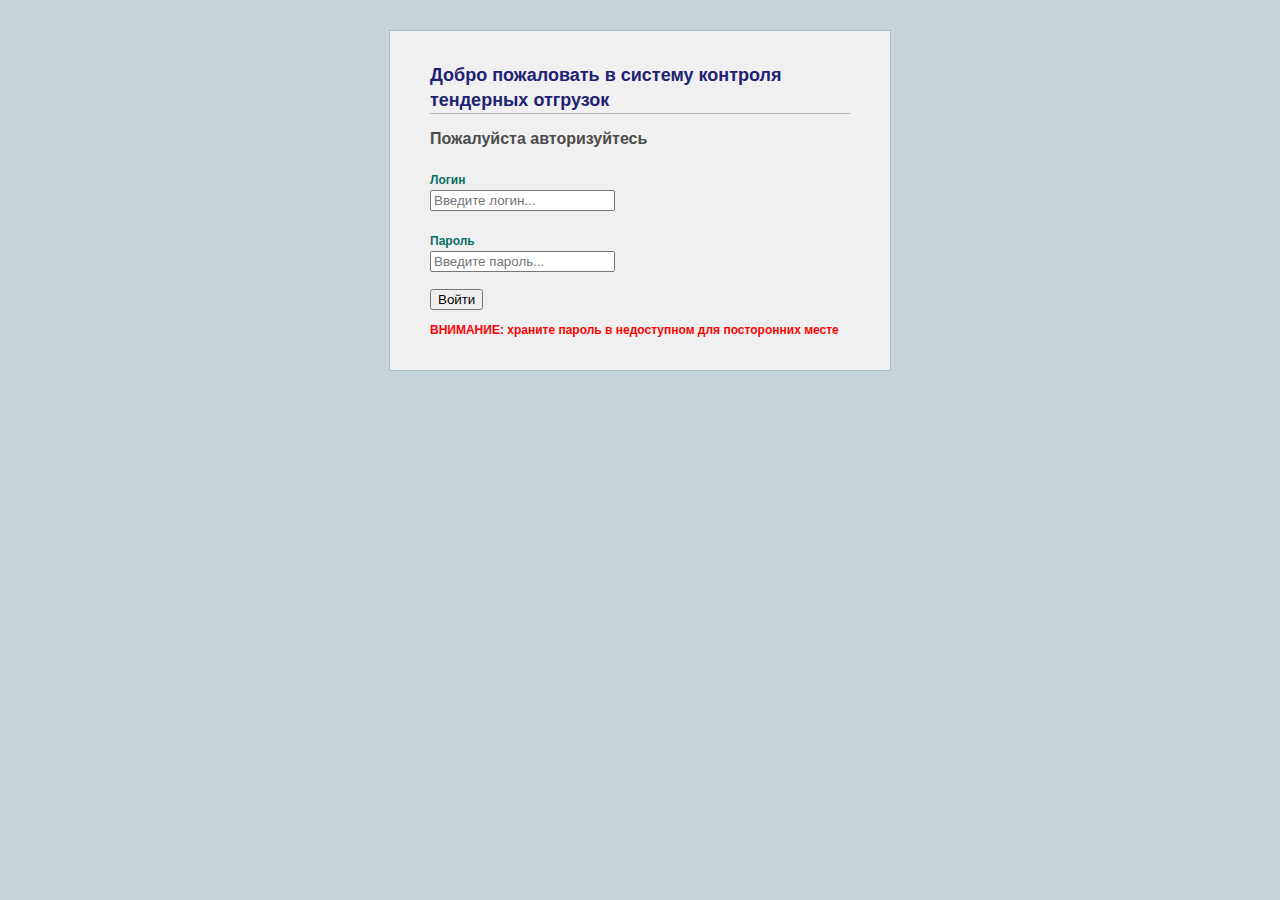
<file: index.html>
<html>
<head>
	<meta http-equiv="Content-Type" content="text/html; charset=utf-8"/>
	<title>Login form</title>
	<link href="css/form_login.css" type="text/css" rel="stylesheet"/>
</head>
	<body>

		<div class="row" id="form">
			<!--Заголовок входа на сайт-->
			<h1>Добро пожаловать в систему контроля тендерных отгрузок</h1>
			<form action="milestone.php" method="post">
				<!--заголовок к радиокнопкам уровня доступа-->
				<h2>Пожалуйста авторизуйтесь</h2>

				<!--форма вввода логина и пароля-->
				<div class="row">
					<p><label for="userlogin">Логин</label></p>
					<input type="text" name="userlogin" placeholder="Введите логин..." maxlength="15" id="userlogin"/>
				</div>
				<div class="row">
					<p><label for="userpassword">Пароль</label></p>
					<input type="password" name="userpassword" placeholder="Введите пароль..." maxlength="15" id="userpassword"/>
				</div>
				<!--	<div class="row">
					<p><label for="role"></label>Выберите вариант</p>
					<input type="radio" name="entrance1" value="entrance" id="role" checked/>Вход
					<p><label for="role1"></label></p>
					<input type="radio" name="entrance1" value="reg" id="role1"/>Регистрация
				</div>-->
				<p>
					<!--Делаем кнопку "Отправить" и "Сбросить"-->
				<input type="submit" name="submit" value="Войти"/>

					<!--<input type="reset" name="reset" value="Сбросить"/>
				</p>-->
				<p><span>ВНИМАНИЕ: храните пароль в недоступном для посторонних месте</span></p>
			</form>
		</div>

	<!--<img id="Milestone" src="images/sign-2792576_640.png" alt="Milestone"/>Milestone-->
	</body>
</html>
</file>
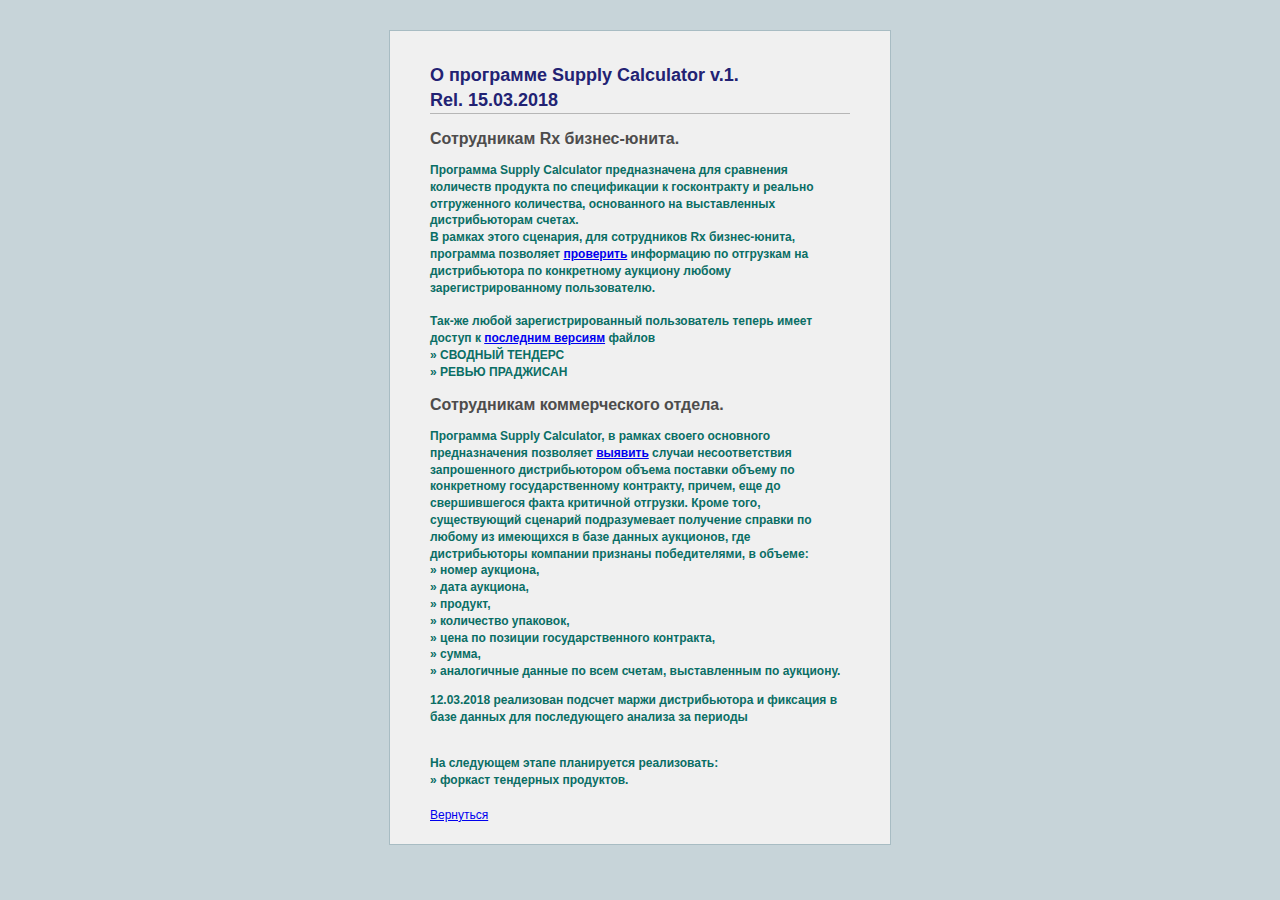
<file: about.html>
<html>
    <head>
        <meta charset="utf-8"/>
        <title>About program</title>
        <link href="css/form_login.css" type="text/css" rel="stylesheet"/>
    </head>
    <body>
        <div class="row" id="form">
            <h1>О программе Supply Calculator v.1. <br/>Rel. 15.03.2018 </h1>

                <h2>Сотрудникам Rx бизнес-юнита.</h2>
                <p>Программа Supply Calculator предназначена для сравнения количеств продукта по спецификации к госконтракту и реально отгруженного количества, основанного на выставленных дистрибьюторам счетах.<br/>
                В рамках этого сценария, для сотрудников Rx бизнес-юнита, программа позволяет <a href="rx.php" class="btn btn-primary">проверить</a> информацию по отгрузкам на дистрибьютора
                по конкретному аукциону любому зарегистрированному пользователю.<br/>
                <br/>
                Так-же любой зарегистрированный пользователь теперь имеет доступ к <a href="files.php" class="btn btn-primary">последним версиям</a> файлов
                  <br/>  &raquo; СВОДНЫЙ ТЕНДЕРС <br/> &raquo; РЕВЬЮ ПРАДЖИСАН</p>

                <h2>Сотрудникам коммерческого отдела.</h2>
                <p>Программа Supply Calculator, в рамках своего основного предназначения позволяет <a href="checksupply.php" class="btn btn-primary">выявить</a> случаи несоответствия запрошенного дистрибьютором объема поставки
                объему по конкретному государственному контракту, причем, еще до свершившегося факта критичной отгрузки.
                Кроме того, существующий сценарий подразумевает получение справки по любому из имеющихся в базе данных аукционов, где дистрибьюторы компании
                    признаны победителями, в объеме:
                    <br/> &raquo; номер аукциона,
                    <br/> &raquo; дата аукциона,
                    <br/> &raquo; продукт,
                    <br/> &raquo; количество упаковок,
                    <br/> &raquo; цена по позиции государственного контракта,
                    <br/> &raquo; сумма,
                    <br/> &raquo; аналогичные данные по всем счетам, выставленным по аукциону.
            <p>12.03.2018 реализован подсчет маржи дистрибьютора и фиксация в базе данных для последующего анализа за периоды</p>
                <br/>
                <p>На следующем этапе планируется реализовать:

                    <br/> &raquo; форкаст тендерных продуктов.</p>

            <br/>
            <a href="milestone.php" class="btn btn-primary">Вернуться</a>

        </div>

    </body>
</html>
</file>
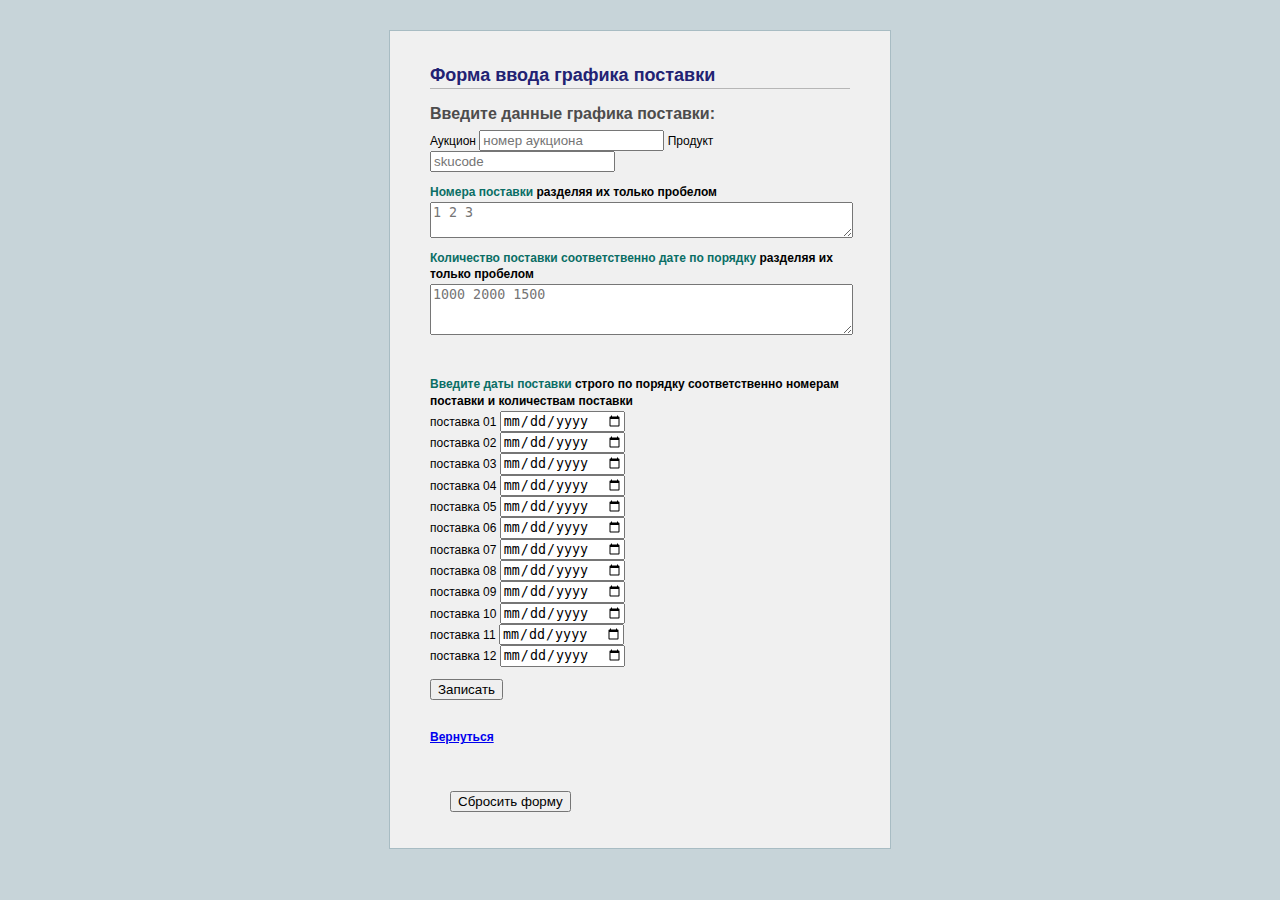
<file: inputschedule.html>
<html>
<head>
    <meta http-equiv="Content-Type" content="text/html; charset=utf-8"/>
    <title>Input shedule</title>
    <link href="css/form_inputshedule.css" type="text/css" rel="stylesheet"/>
</head>
<body>
<form action="inputschedule.php" method="post">
    <div class="row" id="form">
<!--<div id="two-column">-->
<h1>Форма ввода графика поставки</h1>
<h2>Введите данные графика поставки:</h2>

        <span class="row">Аукцион
        <input type="text" class="text" name="numauc" value="" placeholder="номер аукциона" size="20"/></span>

        <span class="row">Продукт<input type="text" class="text" name="skucode" value="" placeholder="skucode"/></span><br/>

        <p>Номера поставки <span>разделяя их только пробелом</span></p>
        <textarea name="shedule_num" placeholder="1 2 3" rows="2" cols="50" maxlength="100"/></textarea><br/>

        <p>Количество поставки соответственно дате по порядку <span>разделяя их только пробелом</span></p>
        <textarea name="shedule_qty" placeholder="1000 2000 1500" rows="3" cols="50" maxlength="100"/></textarea></p> <br/>

        <p>Введите даты поставки <span><strong>строго по порядку соответственно номерам поставки и количествам поставки</strong></span></p>

        <span class="row">поставка 01
        <input type="date" class="text" name="date1" value="" placeholder="yyyy.mm.dd"/></span><br/>

        <span class="label">поставка 02
        <input type="date" class="text" name="date2" value="" placeholder="yyyy.mm.dd"/></span><br/>

        <span class="label">поставка 03
        <input type="date" class="text" name="date3" value="" placeholder="yyyy.mm.dd"/></span><br/>

        <span class="label">поставка 04
        <input type="date" class="text" name="date4" value="" placeholder="yyyy.mm.dd"/></span><br/>

        <span class="label">поставка 05
        <input type="date" class="text" name="date5" value="" placeholder="yyyy.mm.dd"/></span><br/>

        <span class="label">поставка 06
        <input type="date" class="text" name="date6" value="" placeholder="yyyy.mm.dd"/></span><br/>

        <span class="label">поставка 07
        <input type="date" class="text" name="date7" value="" placeholder="yyyy.mm.dd"/></span><br/>

        <span class="label">поставка 08
        <input type="date" class="text" name="date8" value="" placeholder="yyyy.mm.dd"/></span><br/>

        <span class="label">поставка 09
        <input type="date" class="text" name="date9" value="" placeholder="yyyy.mm.dd"/></span><br/>

        <span class="label">поставка 10
        <input type="date" class="text" name="date10" value="" placeholder="yyyy.mm.dd"/></span><br/>

        <span class="label">поставка 11
       <input type="date" class="text" name="date11" value="" placeholder="yyyy.mm.dd"/></span><br/>

        <span class="label">поставка 12
        <input type="date" class="text" name="date12" value="" placeholder="yyyy.mm.dd"/></span><br/>

        <p><input type="submit" value="Записать"></p>

        <!-- надо или нет это здесь? <input type="hidden" id="text" name="userid" value="' . $_SESSION['userid'] . '"/>  -->

        <br/>
        <p><a href="milestone.php">Вернуться</a></p>
        <br/>
        <p><input type="reset" value="Сбросить форму"></p>

    </div>
</form>

</body>
</html>
</file>
<file: css/form_login.css>
/*{
	padding:0;
	margin:0;
}*/
.navbar{
	font:12px/1.4 Arial, Verdana, Tahoma sans-serif;
	color: rgba(216, 121, 32, 0.84);
	background:#c7d4d9;

}
#right{
	width: 200px;
	float:left;
}

#right{
	width: 200px;
	margin-left: 410px;
}

body{
	font:12px/1.4 Arial, Verdana, Tahoma sans-serif;
	color:#5f5f5f;
	background:#c7d4d9;

}

#text{
	margin-bottom: 3px;
}

#form{
	width:420px;
	background:#f0f0f0;
	border:1px solid #a8bcc3;
	padding:20px 40px;
	margin:30px auto;
}


h1{
	color:#222273;
	font-size:18px;
	border-bottom:1px solid #b6b6b6;
	margin-bottom:10px;
}

h2 {
	color:#4d4c4c;
	font-size:16px;
	margin-bottom:5px;
}

.row{
	padding:5px 0;
}

p{
	font-weight:bold;
	margin-bottom:1px;
	color: #0a6e65;

}

#role{
	padding-left: 5px;
}

.ref a:{
	color: #020953;
	text-decoration:none;
	font-weight:bold;
	text-transform:uppercase;
}

input [type="submit"], input[type="reset"]{
	margin:15px 20px;
	
}


span{
	color:#fc0505;
}
</file>
<file: css/form_inputshedule.css>
/*{
	padding:0;
	margin:0;
}*/
.navbar{
    font:12px/1.4 Arial, Verdana, Tahoma sans-serif;
    color: rgba(216, 121, 32, 0.84);
    background:#c7d4d9;

}
#right{
    width: 200px;
    float:left;
}

#right{
    width: 200px;
    margin-left: 410px;
}

body{
    font:12px/1.4 Arial, Verdana, Tahoma sans-serif;
    color:#5f5f5f;
    background:#c7d4d9;

}

#text{
    margin-bottom: 3px;
}

#form{
    width:420px;
    background:#f0f0f0;
    border:1px solid #a8bcc3;
    padding:20px 40px;
    margin:30px auto;
}


h1{
    color:#222273;
    font-size:18px;
    border-bottom:1px solid #b6b6b6;
    margin-bottom:10px;
}

h2 {
    color:#4d4c4c;
    font-size:16px;
    margin-bottom:5px;
}

.row{
    padding:5px 0;
}

p{
    font-weight:bold;
    margin-bottom:1px;
    color: #0a6e65;
}

#role{
    padding-left: 5px;
}

p a:{
    color: #020953;
    text-decoration:none;
    font-weight:bold;
    text-transform:uppercase;
}

input [type="submit"], input[type="reset"]{
    margin:15px 20px;

}

span{
    color: #000000;
}
</file>
